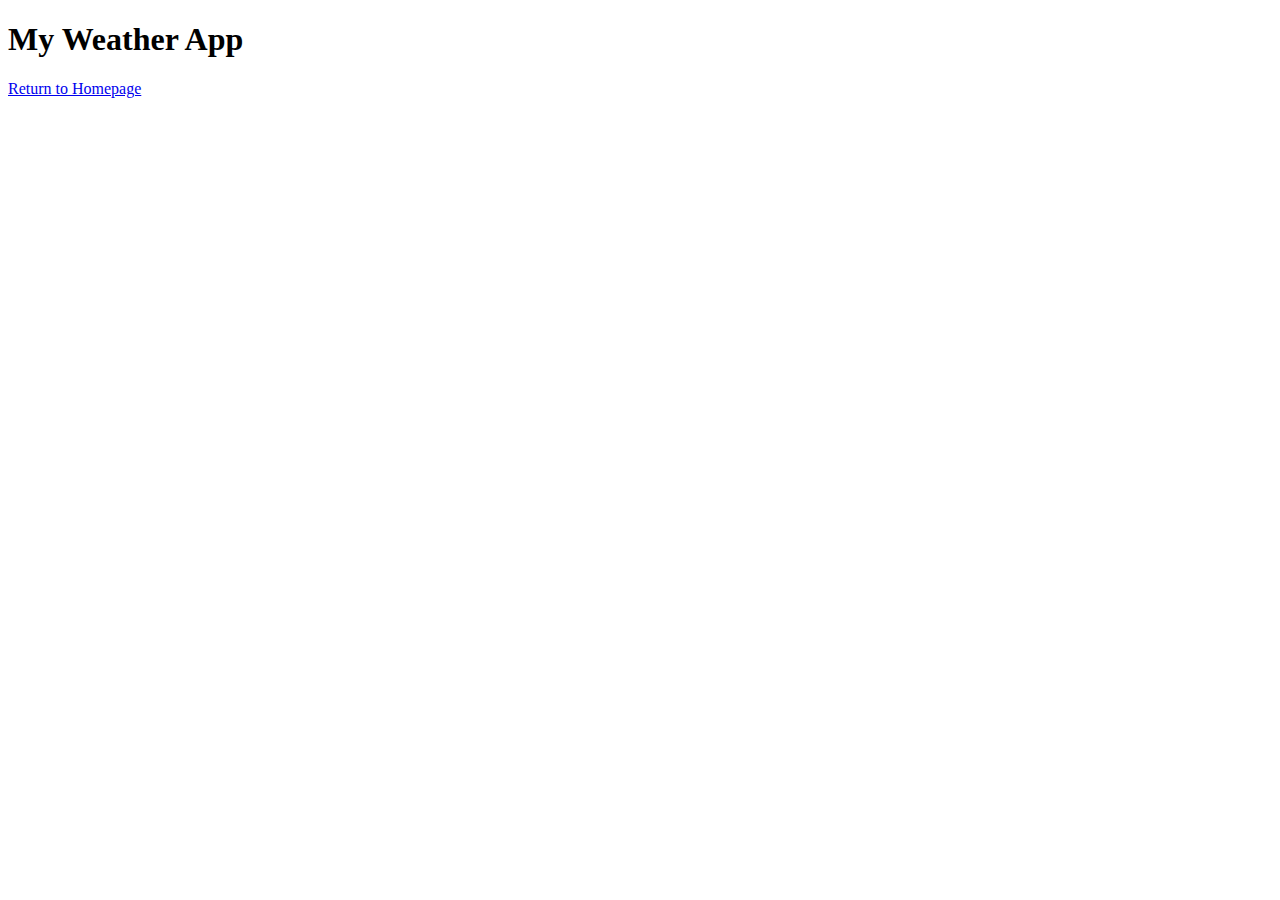
<file: project/weather.html>
<!DOCTYPE html>
<html lang="en">
  <head>
    <meta charset="UTF-8" />
    <meta name="viewport" content="width=, initial-scale=1.0" />
    <title>Document</title>
  </head>
  <body>
    <h1>My Weather App</h1>
    <a href="../index.html">Return to Homepage</a>
  </body>
</html>
</file>
